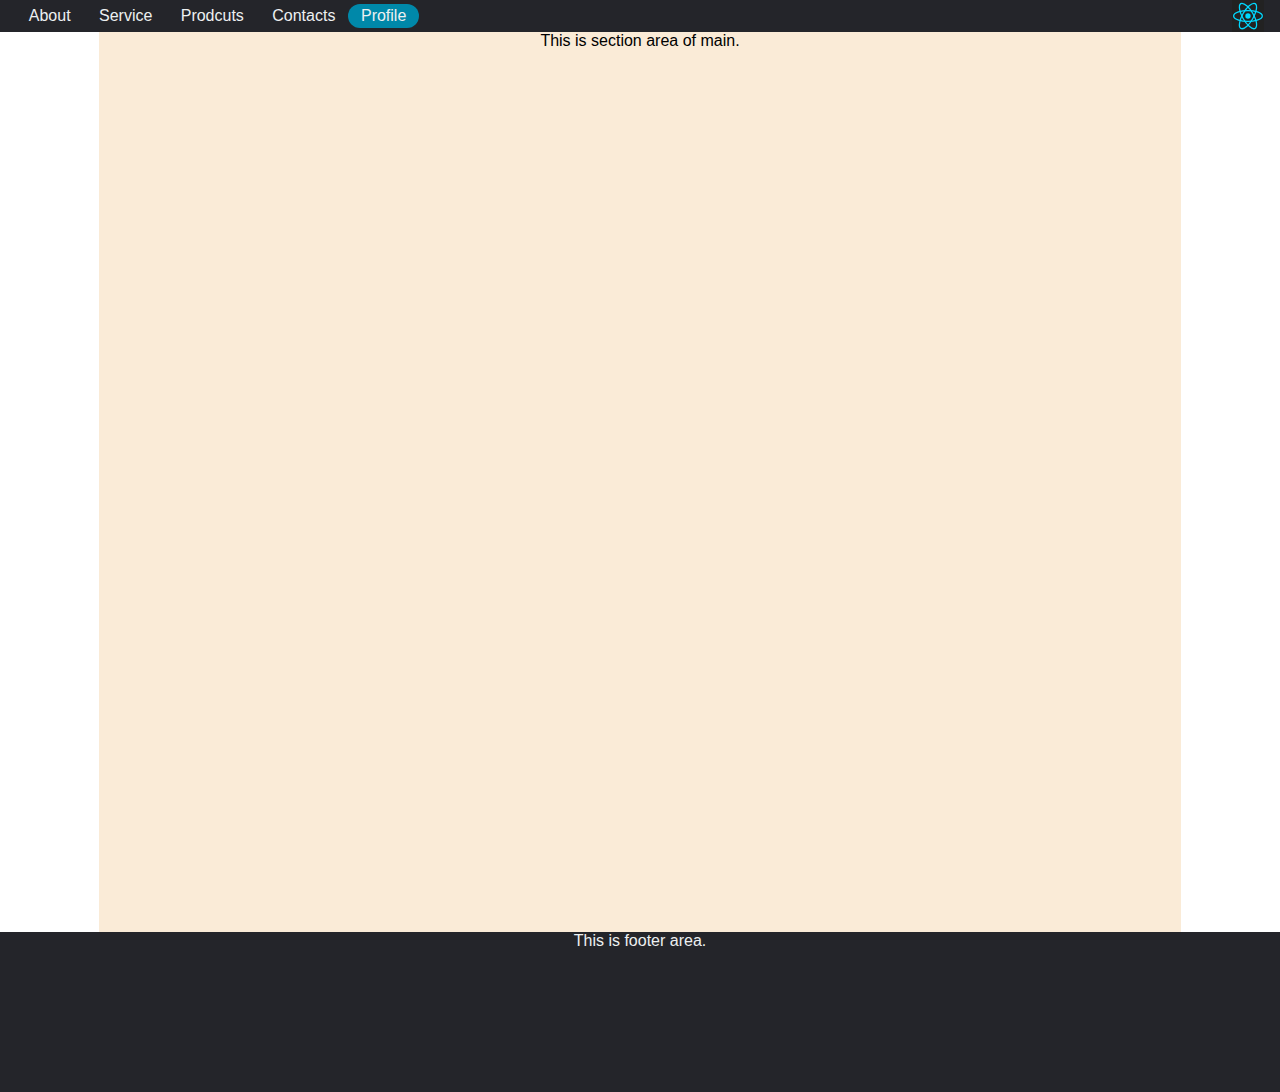
<file: practice-4/index.html>
<!DOCTYPE html>
<html lang="en">
<head>
  <meta charset="UTF-8">
  <meta http-equiv="X-UA-Compatible" content="IE=edge">
  <meta name="viewport" content="width=device-width, initial-scale=1.0">
  <link rel="stylesheet" href="./css/styles.css" />
  <title>Flex Navbar</title>
</head>
<body> 
  <header>
    <img class="logo" src="images/logo.svg" alt="logo">
    <nav>
      <ul>
       <li><a href="#">About</a></li>
       <li><a href="#">Service</a></li>
       <li><a href="#">Prodcuts</a></li>
       <li><a href="#">Contacts</a></li>
      </ul>
     </nav> 
      <a class="cta" href="#"><button>Profile</button></a>
  </header>
  <main>   
     <section>
      This is section area of main.
    </section>
  </main>
  <footer>
    This is footer area.
  </footer>  
</body>
</html>
</file>
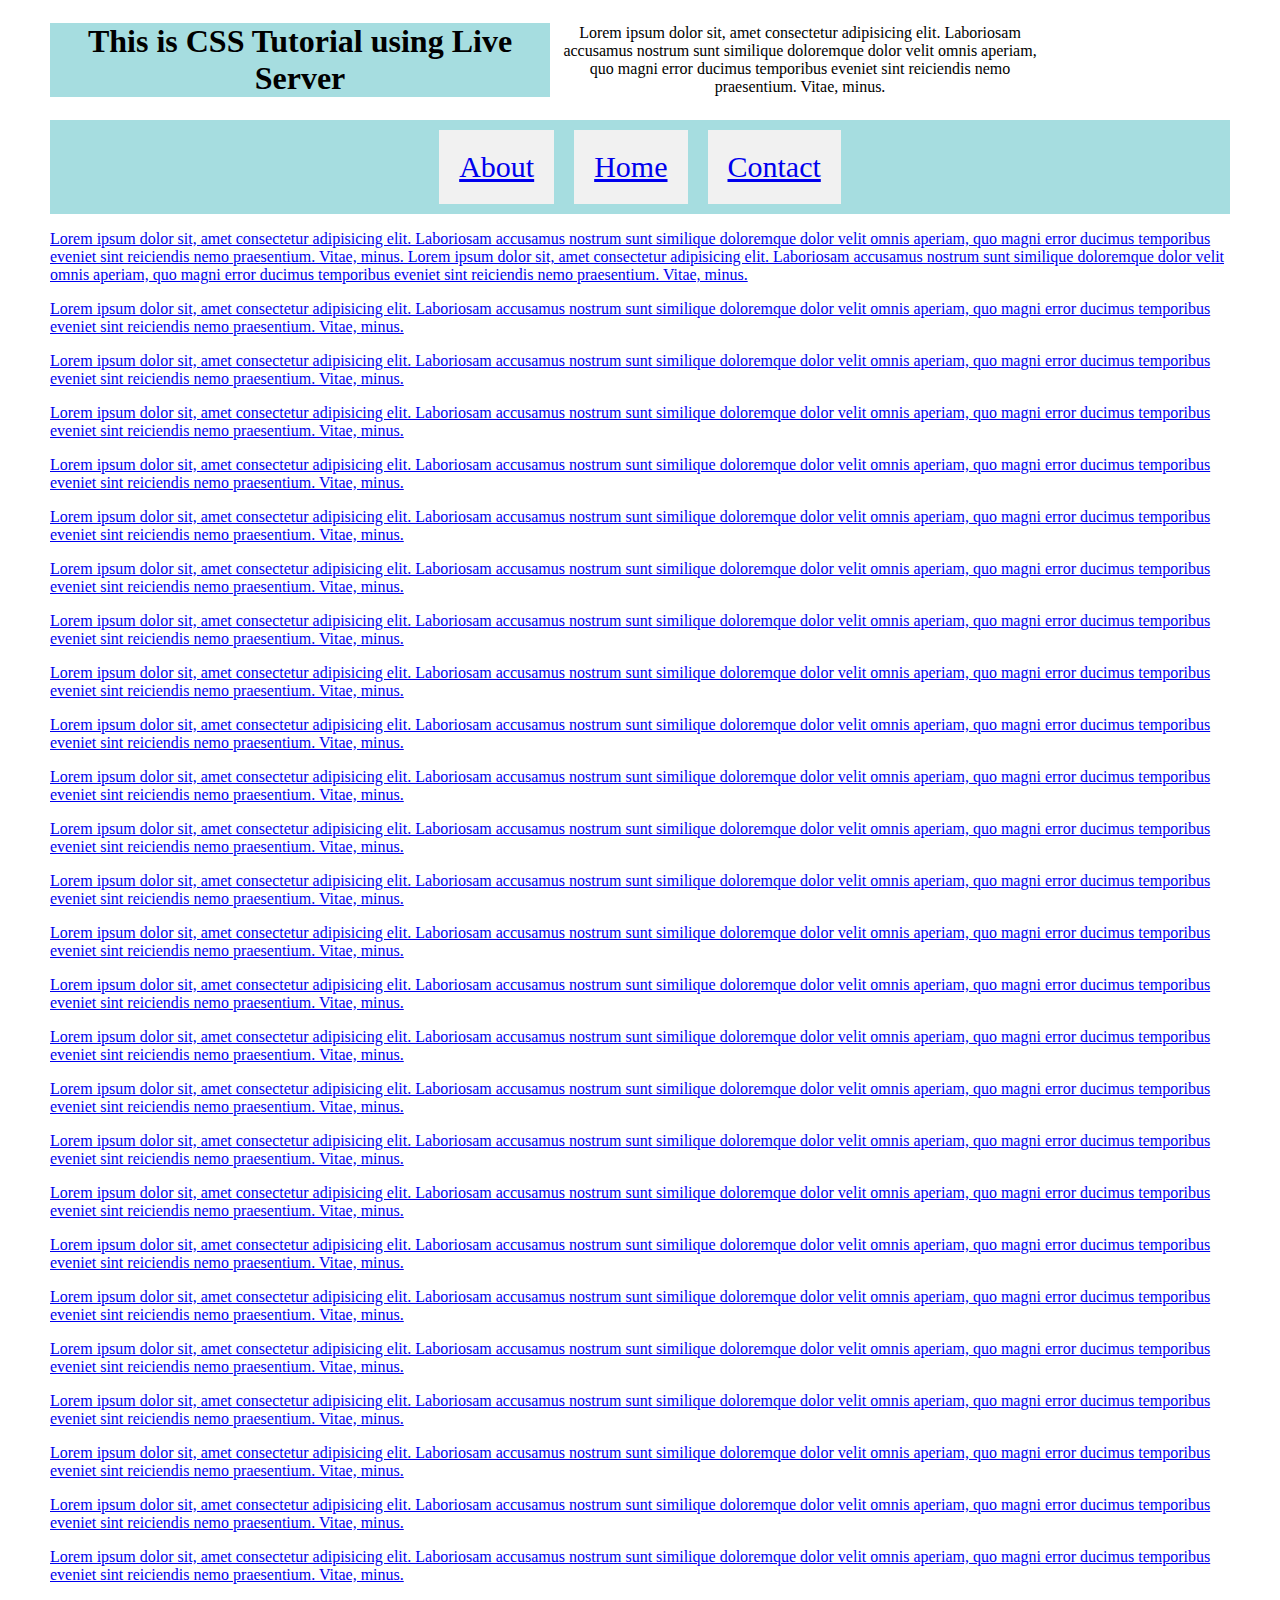
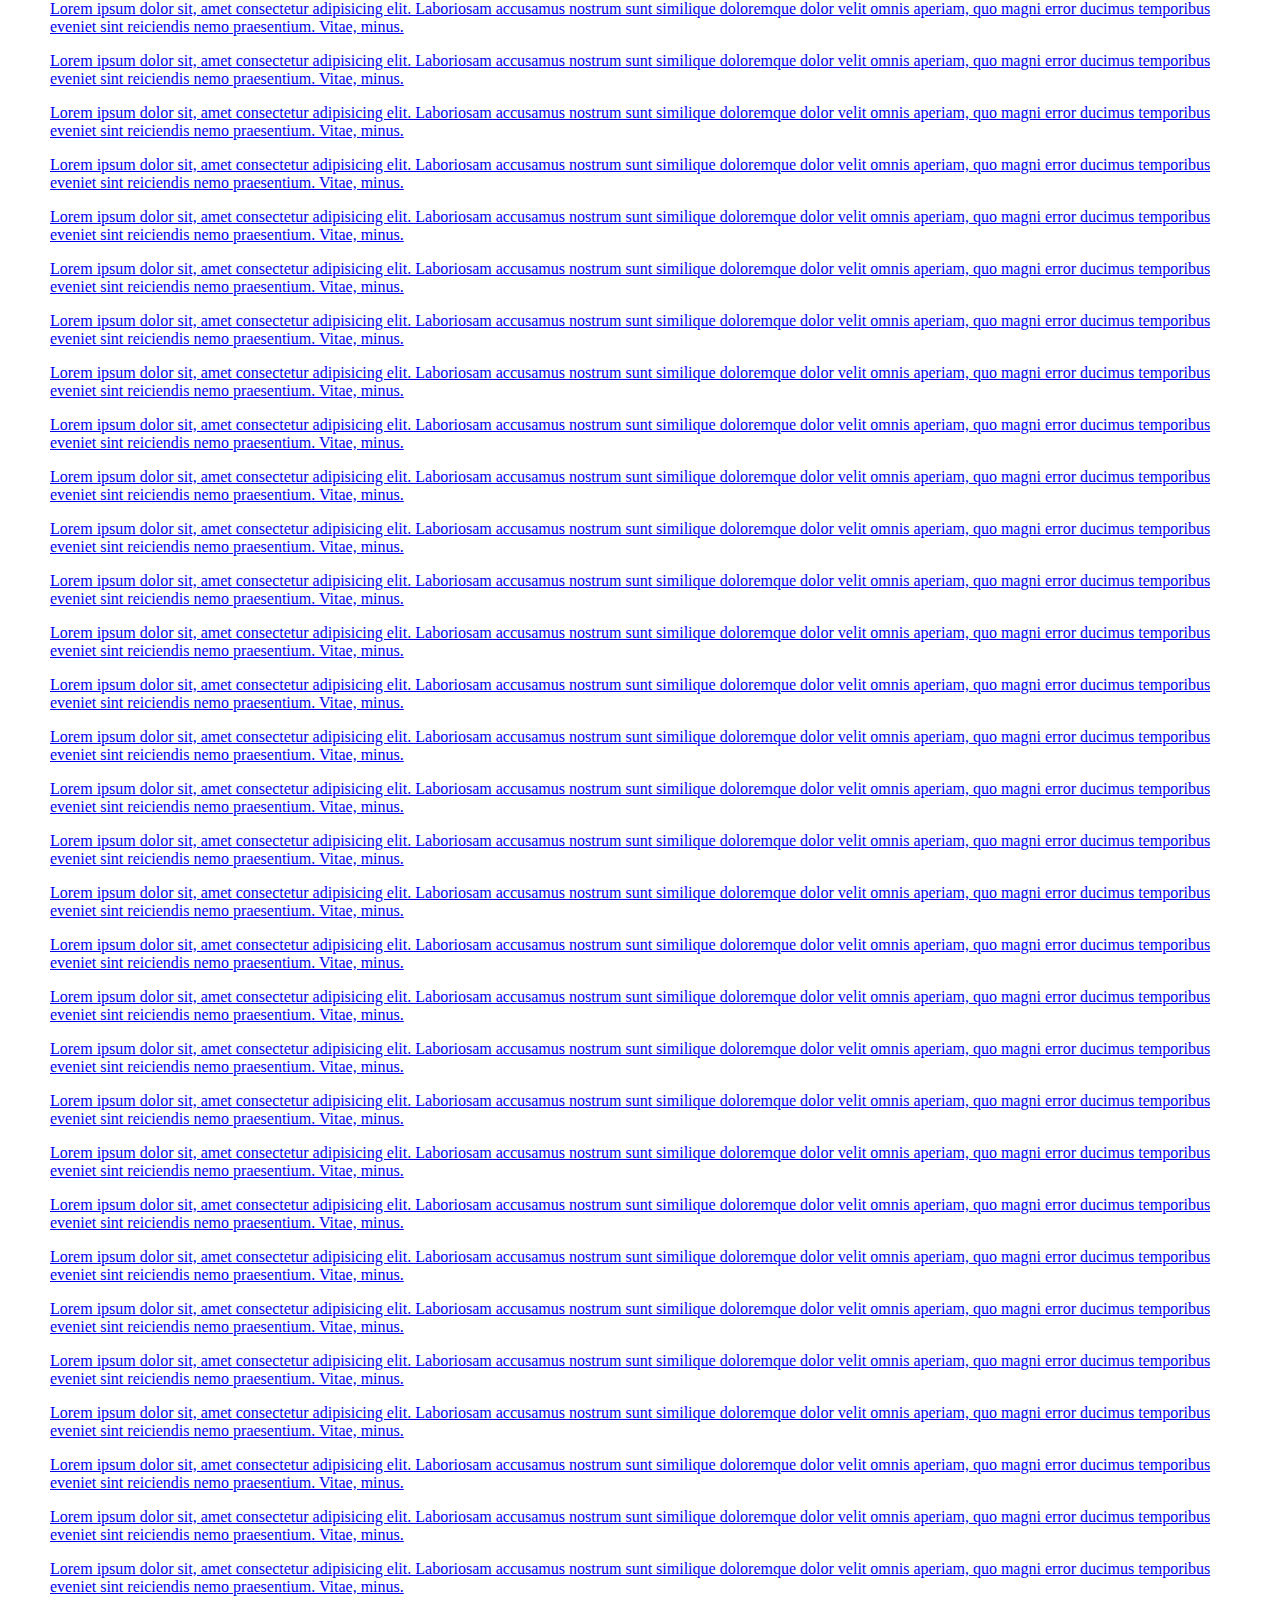
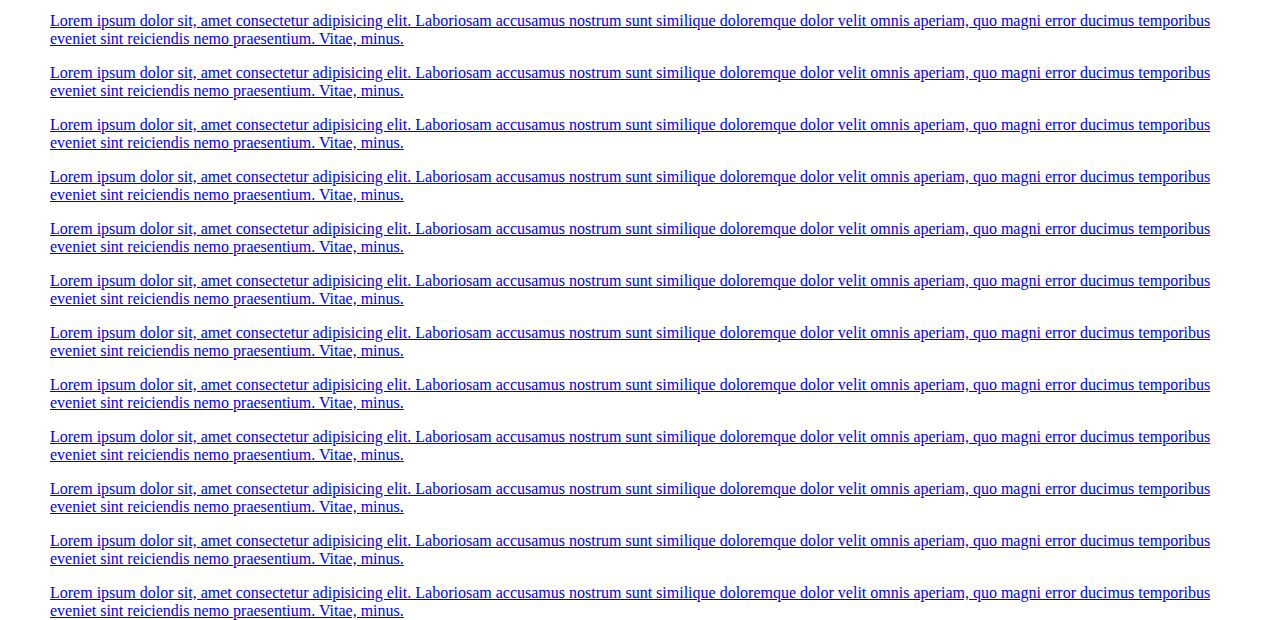
<file: practice-1/src/index.html>
<!DOCTYPE html>
<html lang="en">

<head>
  <meta charset="UTF-8" />
  <title>CSS and JavaScript Tutorial</title>
  <link rel="stylesheet" href="./css/styles.css" />
</head>

<body>
  <div class="cotainer">
    <main>
      <h1>This is CSS Tutorial using Live Server</h1>
      <p>Lorem ipsum dolor sit, amet consectetur adipisicing elit. Laboriosam accusamus nostrum sunt similique
        doloremque
        dolor velit omnis aperiam, quo magni error ducimus temporibus eveniet sint reiciendis nemo praesentium. Vitae,
        minus.
      </p>
    </main>
    <div class="flex-container">
      <div><a href="about.html">About</div>
      <div><a href="about.html">Home</div>
      <div><a href="about.html">Contact</div>
    </div>
    <p>Lorem ipsum dolor sit, amet consectetur adipisicing elit. Laboriosam accusamus nostrum sunt similique
      doloremque
      dolor velit omnis aperiam, quo magni error ducimus temporibus eveniet sint reiciendis nemo praesentium. Vitae,
      minus.
    Lorem ipsum dolor sit, amet consectetur adipisicing elit. Laboriosam accusamus nostrum sunt similique
      doloremque
      dolor velit omnis aperiam, quo magni error ducimus temporibus eveniet sint reiciendis nemo praesentium. Vitae,
      minus.
    </p><p>Lorem ipsum dolor sit, amet consectetur adipisicing elit. Laboriosam accusamus nostrum sunt similique
      doloremque
      dolor velit omnis aperiam, quo magni error ducimus temporibus eveniet sint reiciendis nemo praesentium. Vitae,
      minus.
    </p><p>Lorem ipsum dolor sit, amet consectetur adipisicing elit. Laboriosam accusamus nostrum sunt similique
      doloremque
      dolor velit omnis aperiam, quo magni error ducimus temporibus eveniet sint reiciendis nemo praesentium. Vitae,
      minus.
    </p><p>Lorem ipsum dolor sit, amet consectetur adipisicing elit. Laboriosam accusamus nostrum sunt similique
      doloremque
      dolor velit omnis aperiam, quo magni error ducimus temporibus eveniet sint reiciendis nemo praesentium. Vitae,
      minus.
    </p><p>Lorem ipsum dolor sit, amet consectetur adipisicing elit. Laboriosam accusamus nostrum sunt similique
      doloremque
      dolor velit omnis aperiam, quo magni error ducimus temporibus eveniet sint reiciendis nemo praesentium. Vitae,
      minus.
    </p><p>Lorem ipsum dolor sit, amet consectetur adipisicing elit. Laboriosam accusamus nostrum sunt similique
      doloremque
      dolor velit omnis aperiam, quo magni error ducimus temporibus eveniet sint reiciendis nemo praesentium. Vitae,
      minus.
    </p><p>Lorem ipsum dolor sit, amet consectetur adipisicing elit. Laboriosam accusamus nostrum sunt similique
      doloremque
      dolor velit omnis aperiam, quo magni error ducimus temporibus eveniet sint reiciendis nemo praesentium. Vitae,
      minus.
    </p><p>Lorem ipsum dolor sit, amet consectetur adipisicing elit. Laboriosam accusamus nostrum sunt similique
      doloremque
      dolor velit omnis aperiam, quo magni error ducimus temporibus eveniet sint reiciendis nemo praesentium. Vitae,
      minus.
    </p><p>Lorem ipsum dolor sit, amet consectetur adipisicing elit. Laboriosam accusamus nostrum sunt similique
      doloremque
      dolor velit omnis aperiam, quo magni error ducimus temporibus eveniet sint reiciendis nemo praesentium. Vitae,
      minus.
    </p><p>Lorem ipsum dolor sit, amet consectetur adipisicing elit. Laboriosam accusamus nostrum sunt similique
      doloremque
      dolor velit omnis aperiam, quo magni error ducimus temporibus eveniet sint reiciendis nemo praesentium. Vitae,
      minus.
    </p><p>Lorem ipsum dolor sit, amet consectetur adipisicing elit. Laboriosam accusamus nostrum sunt similique
      doloremque
      dolor velit omnis aperiam, quo magni error ducimus temporibus eveniet sint reiciendis nemo praesentium. Vitae,
      minus.
    </p><p>Lorem ipsum dolor sit, amet consectetur adipisicing elit. Laboriosam accusamus nostrum sunt similique
      doloremque
      dolor velit omnis aperiam, quo magni error ducimus temporibus eveniet sint reiciendis nemo praesentium. Vitae,
      minus.
    </p><p>Lorem ipsum dolor sit, amet consectetur adipisicing elit. Laboriosam accusamus nostrum sunt similique
      doloremque
      dolor velit omnis aperiam, quo magni error ducimus temporibus eveniet sint reiciendis nemo praesentium. Vitae,
      minus.
    </p><p>Lorem ipsum dolor sit, amet consectetur adipisicing elit. Laboriosam accusamus nostrum sunt similique
      doloremque
      dolor velit omnis aperiam, quo magni error ducimus temporibus eveniet sint reiciendis nemo praesentium. Vitae,
      minus.
    </p><p>Lorem ipsum dolor sit, amet consectetur adipisicing elit. Laboriosam accusamus nostrum sunt similique
      doloremque
      dolor velit omnis aperiam, quo magni error ducimus temporibus eveniet sint reiciendis nemo praesentium. Vitae,
      minus.
    </p><p>Lorem ipsum dolor sit, amet consectetur adipisicing elit. Laboriosam accusamus nostrum sunt similique
      doloremque
      dolor velit omnis aperiam, quo magni error ducimus temporibus eveniet sint reiciendis nemo praesentium. Vitae,
      minus.
    </p><p>Lorem ipsum dolor sit, amet consectetur adipisicing elit. Laboriosam accusamus nostrum sunt similique
        doloremque
        dolor velit omnis aperiam, quo magni error ducimus temporibus eveniet sint reiciendis nemo praesentium. Vitae,
        minus.
      </p><p>Lorem ipsum dolor sit, amet consectetur adipisicing elit. Laboriosam accusamus nostrum sunt similique
        doloremque
        dolor velit omnis aperiam, quo magni error ducimus temporibus eveniet sint reiciendis nemo praesentium. Vitae,
        minus.
      </p><p>Lorem ipsum dolor sit, amet consectetur adipisicing elit. Laboriosam accusamus nostrum sunt similique
        doloremque
        dolor velit omnis aperiam, quo magni error ducimus temporibus eveniet sint reiciendis nemo praesentium. Vitae,
        minus.
      </p><p>Lorem ipsum dolor sit, amet consectetur adipisicing elit. Laboriosam accusamus nostrum sunt similique
        doloremque
        dolor velit omnis aperiam, quo magni error ducimus temporibus eveniet sint reiciendis nemo praesentium. Vitae,
        minus.
      </p><p>Lorem ipsum dolor sit, amet consectetur adipisicing elit. Laboriosam accusamus nostrum sunt similique
        doloremque
        dolor velit omnis aperiam, quo magni error ducimus temporibus eveniet sint reiciendis nemo praesentium. Vitae,
        minus.
      </p><p>Lorem ipsum dolor sit, amet consectetur adipisicing elit. Laboriosam accusamus nostrum sunt similique
        doloremque
        dolor velit omnis aperiam, quo magni error ducimus temporibus eveniet sint reiciendis nemo praesentium. Vitae,
        minus.
      </p><p>Lorem ipsum dolor sit, amet consectetur adipisicing elit. Laboriosam accusamus nostrum sunt similique
        doloremque
        dolor velit omnis aperiam, quo magni error ducimus temporibus eveniet sint reiciendis nemo praesentium. Vitae,
        minus.
      </p><p>Lorem ipsum dolor sit, amet consectetur adipisicing elit. Laboriosam accusamus nostrum sunt similique
        doloremque
        dolor velit omnis aperiam, quo magni error ducimus temporibus eveniet sint reiciendis nemo praesentium. Vitae,
        minus.
      </p><p>Lorem ipsum dolor sit, amet consectetur adipisicing elit. Laboriosam accusamus nostrum sunt similique
        doloremque
        dolor velit omnis aperiam, quo magni error ducimus temporibus eveniet sint reiciendis nemo praesentium. Vitae,
        minus.
      </p><p>Lorem ipsum dolor sit, amet consectetur adipisicing elit. Laboriosam accusamus nostrum sunt similique
        doloremque
        dolor velit omnis aperiam, quo magni error ducimus temporibus eveniet sint reiciendis nemo praesentium. Vitae,
        minus.
      </p><p>Lorem ipsum dolor sit, amet consectetur adipisicing elit. Laboriosam accusamus nostrum sunt similique
        doloremque
        dolor velit omnis aperiam, quo magni error ducimus temporibus eveniet sint reiciendis nemo praesentium. Vitae,
        minus.
      </p><p>Lorem ipsum dolor sit, amet consectetur adipisicing elit. Laboriosam accusamus nostrum sunt similique
        doloremque
        dolor velit omnis aperiam, quo magni error ducimus temporibus eveniet sint reiciendis nemo praesentium. Vitae,
        minus.
      </p><p>Lorem ipsum dolor sit, amet consectetur adipisicing elit. Laboriosam accusamus nostrum sunt similique
        doloremque
        dolor velit omnis aperiam, quo magni error ducimus temporibus eveniet sint reiciendis nemo praesentium. Vitae,
        minus.
      </p><p>Lorem ipsum dolor sit, amet consectetur adipisicing elit. Laboriosam accusamus nostrum sunt similique
        doloremque
        dolor velit omnis aperiam, quo magni error ducimus temporibus eveniet sint reiciendis nemo praesentium. Vitae,
        minus.
      </p><p>Lorem ipsum dolor sit, amet consectetur adipisicing elit. Laboriosam accusamus nostrum sunt similique
        doloremque
        dolor velit omnis aperiam, quo magni error ducimus temporibus eveniet sint reiciendis nemo praesentium. Vitae,
        minus.
      </p><p>Lorem ipsum dolor sit, amet consectetur adipisicing elit. Laboriosam accusamus nostrum sunt similique
        doloremque
        dolor velit omnis aperiam, quo magni error ducimus temporibus eveniet sint reiciendis nemo praesentium. Vitae,
        minus.
      </p><p>Lorem ipsum dolor sit, amet consectetur adipisicing elit. Laboriosam accusamus nostrum sunt similique
        doloremque
        dolor velit omnis aperiam, quo magni error ducimus temporibus eveniet sint reiciendis nemo praesentium. Vitae,
        minus.
      </p><p>Lorem ipsum dolor sit, amet consectetur adipisicing elit. Laboriosam accusamus nostrum sunt similique
        doloremque
        dolor velit omnis aperiam, quo magni error ducimus temporibus eveniet sint reiciendis nemo praesentium. Vitae,
        minus.
      </p><p>Lorem ipsum dolor sit, amet consectetur adipisicing elit. Laboriosam accusamus nostrum sunt similique
        doloremque
        dolor velit omnis aperiam, quo magni error ducimus temporibus eveniet sint reiciendis nemo praesentium. Vitae,
        minus.
      </p><p>Lorem ipsum dolor sit, amet consectetur adipisicing elit. Laboriosam accusamus nostrum sunt similique
        doloremque
        dolor velit omnis aperiam, quo magni error ducimus temporibus eveniet sint reiciendis nemo praesentium. Vitae,
        minus.
      </p><p>Lorem ipsum dolor sit, amet consectetur adipisicing elit. Laboriosam accusamus nostrum sunt similique
        doloremque
        dolor velit omnis aperiam, quo magni error ducimus temporibus eveniet sint reiciendis nemo praesentium. Vitae,
        minus.
      </p><p>Lorem ipsum dolor sit, amet consectetur adipisicing elit. Laboriosam accusamus nostrum sunt similique
        doloremque
        dolor velit omnis aperiam, quo magni error ducimus temporibus eveniet sint reiciendis nemo praesentium. Vitae,
        minus.
      </p><p>Lorem ipsum dolor sit, amet consectetur adipisicing elit. Laboriosam accusamus nostrum sunt similique
        doloremque
        dolor velit omnis aperiam, quo magni error ducimus temporibus eveniet sint reiciendis nemo praesentium. Vitae,
        minus.
      </p><p>Lorem ipsum dolor sit, amet consectetur adipisicing elit. Laboriosam accusamus nostrum sunt similique
        doloremque
        dolor velit omnis aperiam, quo magni error ducimus temporibus eveniet sint reiciendis nemo praesentium. Vitae,
        minus.
      </p><p>Lorem ipsum dolor sit, amet consectetur adipisicing elit. Laboriosam accusamus nostrum sunt similique
        doloremque
        dolor velit omnis aperiam, quo magni error ducimus temporibus eveniet sint reiciendis nemo praesentium. Vitae,
        minus.
      </p><p>Lorem ipsum dolor sit, amet consectetur adipisicing elit. Laboriosam accusamus nostrum sunt similique
        doloremque
        dolor velit omnis aperiam, quo magni error ducimus temporibus eveniet sint reiciendis nemo praesentium. Vitae,
        minus.
      </p><p>Lorem ipsum dolor sit, amet consectetur adipisicing elit. Laboriosam accusamus nostrum sunt similique
        doloremque
        dolor velit omnis aperiam, quo magni error ducimus temporibus eveniet sint reiciendis nemo praesentium. Vitae,
        minus.
      </p><p>Lorem ipsum dolor sit, amet consectetur adipisicing elit. Laboriosam accusamus nostrum sunt similique
        doloremque
        dolor velit omnis aperiam, quo magni error ducimus temporibus eveniet sint reiciendis nemo praesentium. Vitae,
        minus.
      </p><p>Lorem ipsum dolor sit, amet consectetur adipisicing elit. Laboriosam accusamus nostrum sunt similique
        doloremque
        dolor velit omnis aperiam, quo magni error ducimus temporibus eveniet sint reiciendis nemo praesentium. Vitae,
        minus.
      </p><p>Lorem ipsum dolor sit, amet consectetur adipisicing elit. Laboriosam accusamus nostrum sunt similique
        doloremque
        dolor velit omnis aperiam, quo magni error ducimus temporibus eveniet sint reiciendis nemo praesentium. Vitae,
        minus.
      </p><p>Lorem ipsum dolor sit, amet consectetur adipisicing elit. Laboriosam accusamus nostrum sunt similique
        doloremque
        dolor velit omnis aperiam, quo magni error ducimus temporibus eveniet sint reiciendis nemo praesentium. Vitae,
        minus.
      </p><p>Lorem ipsum dolor sit, amet consectetur adipisicing elit. Laboriosam accusamus nostrum sunt similique
        doloremque
        dolor velit omnis aperiam, quo magni error ducimus temporibus eveniet sint reiciendis nemo praesentium. Vitae,
        minus.
      </p><p>Lorem ipsum dolor sit, amet consectetur adipisicing elit. Laboriosam accusamus nostrum sunt similique
        doloremque
        dolor velit omnis aperiam, quo magni error ducimus temporibus eveniet sint reiciendis nemo praesentium. Vitae,
        minus.
      </p><p>Lorem ipsum dolor sit, amet consectetur adipisicing elit. Laboriosam accusamus nostrum sunt similique
        doloremque
        dolor velit omnis aperiam, quo magni error ducimus temporibus eveniet sint reiciendis nemo praesentium. Vitae,
        minus.
      </p><p>Lorem ipsum dolor sit, amet consectetur adipisicing elit. Laboriosam accusamus nostrum sunt similique
        doloremque
        dolor velit omnis aperiam, quo magni error ducimus temporibus eveniet sint reiciendis nemo praesentium. Vitae,
        minus.
      </p><p>Lorem ipsum dolor sit, amet consectetur adipisicing elit. Laboriosam accusamus nostrum sunt similique
        doloremque
        dolor velit omnis aperiam, quo magni error ducimus temporibus eveniet sint reiciendis nemo praesentium. Vitae,
        minus.
      </p><p>Lorem ipsum dolor sit, amet consectetur adipisicing elit. Laboriosam accusamus nostrum sunt similique
        doloremque
        dolor velit omnis aperiam, quo magni error ducimus temporibus eveniet sint reiciendis nemo praesentium. Vitae,
        minus.
      </p><p>Lorem ipsum dolor sit, amet consectetur adipisicing elit. Laboriosam accusamus nostrum sunt similique
        doloremque
        dolor velit omnis aperiam, quo magni error ducimus temporibus eveniet sint reiciendis nemo praesentium. Vitae,
        minus.
      </p><p>Lorem ipsum dolor sit, amet consectetur adipisicing elit. Laboriosam accusamus nostrum sunt similique
        doloremque
        dolor velit omnis aperiam, quo magni error ducimus temporibus eveniet sint reiciendis nemo praesentium. Vitae,
        minus.
      </p><p>Lorem ipsum dolor sit, amet consectetur adipisicing elit. Laboriosam accusamus nostrum sunt similique
        doloremque
        dolor velit omnis aperiam, quo magni error ducimus temporibus eveniet sint reiciendis nemo praesentium. Vitae,
        minus.
      </p><p>Lorem ipsum dolor sit, amet consectetur adipisicing elit. Laboriosam accusamus nostrum sunt similique
        doloremque
        dolor velit omnis aperiam, quo magni error ducimus temporibus eveniet sint reiciendis nemo praesentium. Vitae,
        minus.
      </p><p>Lorem ipsum dolor sit, amet consectetur adipisicing elit. Laboriosam accusamus nostrum sunt similique
        doloremque
        dolor velit omnis aperiam, quo magni error ducimus temporibus eveniet sint reiciendis nemo praesentium. Vitae,
        minus.
      </p><p>Lorem ipsum dolor sit, amet consectetur adipisicing elit. Laboriosam accusamus nostrum sunt similique
        doloremque
        dolor velit omnis aperiam, quo magni error ducimus temporibus eveniet sint reiciendis nemo praesentium. Vitae,
        minus.
      </p><p>Lorem ipsum dolor sit, amet consectetur adipisicing elit. Laboriosam accusamus nostrum sunt similique
        doloremque
        dolor velit omnis aperiam, quo magni error ducimus temporibus eveniet sint reiciendis nemo praesentium. Vitae,
        minus.
      </p><p>Lorem ipsum dolor sit, amet consectetur adipisicing elit. Laboriosam accusamus nostrum sunt similique
        doloremque
        dolor velit omnis aperiam, quo magni error ducimus temporibus eveniet sint reiciendis nemo praesentium. Vitae,
        minus.
      </p><p>Lorem ipsum dolor sit, amet consectetur adipisicing elit. Laboriosam accusamus nostrum sunt similique
        doloremque
        dolor velit omnis aperiam, quo magni error ducimus temporibus eveniet sint reiciendis nemo praesentium. Vitae,
        minus.
      </p><p>Lorem ipsum dolor sit, amet consectetur adipisicing elit. Laboriosam accusamus nostrum sunt similique
        doloremque
        dolor velit omnis aperiam, quo magni error ducimus temporibus eveniet sint reiciendis nemo praesentium. Vitae,
        minus.
      </p><p>Lorem ipsum dolor sit, amet consectetur adipisicing elit. Laboriosam accusamus nostrum sunt similique
        doloremque
        dolor velit omnis aperiam, quo magni error ducimus temporibus eveniet sint reiciendis nemo praesentium. Vitae,
        minus.
      </p><p>Lorem ipsum dolor sit, amet consectetur adipisicing elit. Laboriosam accusamus nostrum sunt similique
        doloremque
        dolor velit omnis aperiam, quo magni error ducimus temporibus eveniet sint reiciendis nemo praesentium. Vitae,
        minus.
      </p><p>Lorem ipsum dolor sit, amet consectetur adipisicing elit. Laboriosam accusamus nostrum sunt similique
        doloremque
        dolor velit omnis aperiam, quo magni error ducimus temporibus eveniet sint reiciendis nemo praesentium. Vitae,
        minus.
      </p><p>Lorem ipsum dolor sit, amet consectetur adipisicing elit. Laboriosam accusamus nostrum sunt similique
        doloremque
        dolor velit omnis aperiam, quo magni error ducimus temporibus eveniet sint reiciendis nemo praesentium. Vitae,
        minus.
      </p><p>Lorem ipsum dolor sit, amet consectetur adipisicing elit. Laboriosam accusamus nostrum sunt similique
        doloremque
        dolor velit omnis aperiam, quo magni error ducimus temporibus eveniet sint reiciendis nemo praesentium. Vitae,
        minus.
      </p><p>Lorem ipsum dolor sit, amet consectetur adipisicing elit. Laboriosam accusamus nostrum sunt similique
        doloremque
        dolor velit omnis aperiam, quo magni error ducimus temporibus eveniet sint reiciendis nemo praesentium. Vitae,
        minus.
      </p>
  </div>
</body>

</html>
</file>
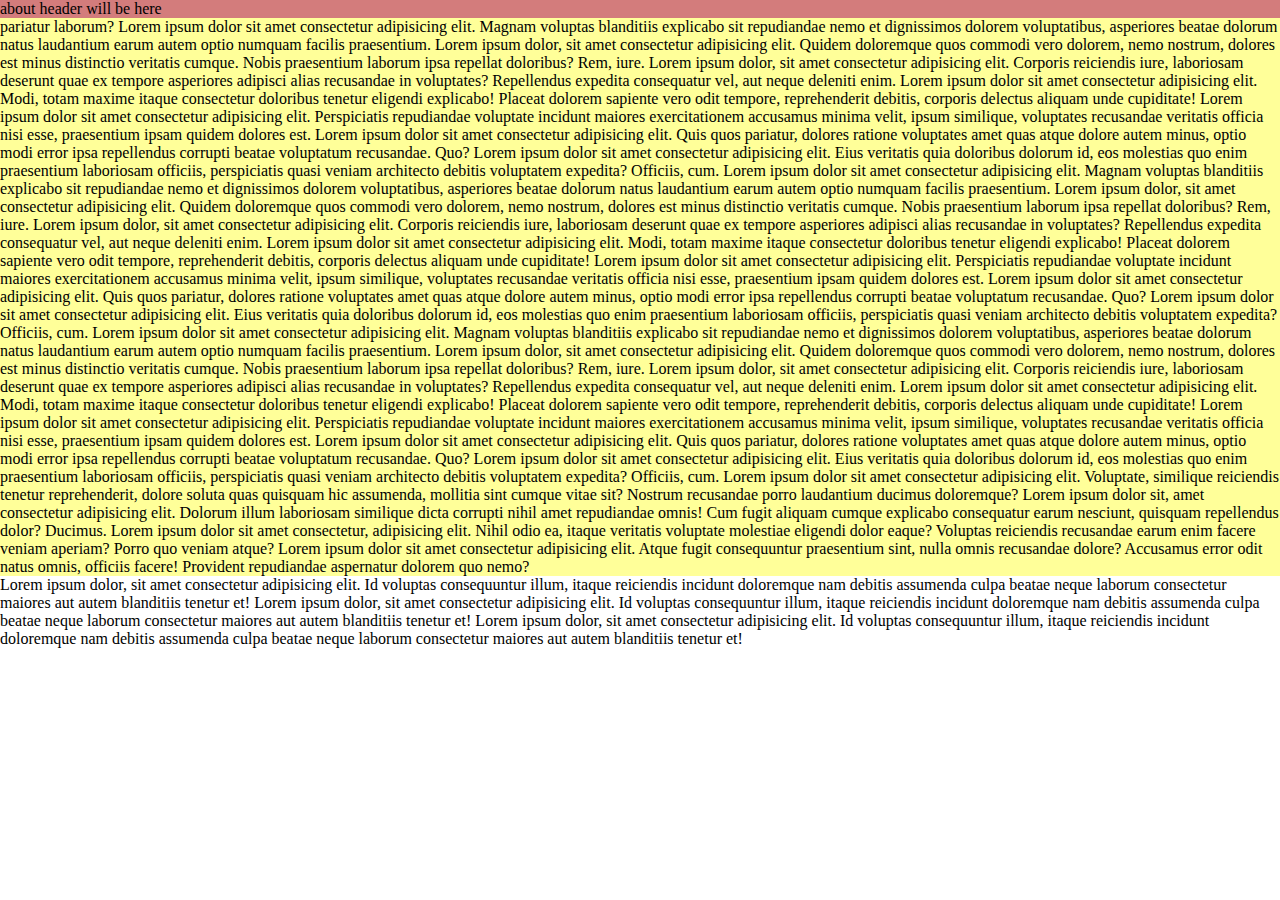
<file: practice-1/src/about.html>
<!DOCTYPE html>
<html lang="en">

<head>
  <meta charset="UTF-8" />
  <title>CSS and JavaScript Tutorial</title>
  <link rel="stylesheet" href="./css/styles.css" />
  <link rel="stylesheet" href="./css/about.css" />

</head>

<body>

  <div class="about">
    <div class="header">about header will be here</div>
    <div class="scrollbar">
      <div class="second" style="background: #ff9;"> Abhay Lorem ipsum dolor sit amet consectetur, adipisicing elit.
        Eveniet
        expedita saepe quisquam amet odit ullam ex eum velit quae commodi suscipit, in dolores? Iste temporibus quod
        sequi
        ut pariatur laborum?
        Lorem ipsum dolor sit amet consectetur adipisicing elit. Magnam voluptas blanditiis explicabo sit repudiandae
        nemo et dignissimos dolorem voluptatibus, asperiores beatae dolorum natus laudantium earum autem optio numquam
        facilis praesentium.
        Lorem ipsum dolor, sit amet consectetur adipisicing elit. Quidem doloremque quos commodi vero dolorem, nemo
        nostrum, dolores est minus distinctio veritatis cumque. Nobis praesentium laborum ipsa repellat doloribus? Rem,
        iure.
        Lorem ipsum dolor, sit amet consectetur adipisicing elit. Corporis reiciendis iure, laboriosam deserunt quae ex
        tempore asperiores adipisci alias recusandae in voluptates? Repellendus expedita consequatur vel, aut neque
        deleniti enim.
        Lorem ipsum dolor sit amet consectetur adipisicing elit. Modi, totam maxime itaque consectetur doloribus tenetur
        eligendi explicabo! Placeat dolorem sapiente vero odit tempore, reprehenderit debitis, corporis delectus aliquam
        unde cupiditate!
        Lorem ipsum dolor sit amet consectetur adipisicing elit. Perspiciatis repudiandae voluptate incidunt maiores
        exercitationem accusamus minima velit, ipsum similique, voluptates recusandae veritatis officia nisi esse,
        praesentium ipsam quidem dolores est.
        Lorem ipsum dolor sit amet consectetur adipisicing elit. Quis quos pariatur, dolores ratione voluptates amet
        quas atque dolore autem minus, optio modi error ipsa repellendus corrupti beatae voluptatum recusandae. Quo?
        Lorem ipsum dolor sit amet consectetur adipisicing elit. Eius veritatis quia doloribus dolorum id, eos molestias
        quo enim praesentium laboriosam officiis, perspiciatis quasi veniam architecto debitis voluptatem expedita?
        Officiis, cum.
        Lorem ipsum dolor sit amet consectetur adipisicing elit. Magnam voluptas blanditiis explicabo sit repudiandae
        nemo et dignissimos dolorem voluptatibus, asperiores beatae dolorum natus laudantium earum autem optio numquam
        facilis praesentium.
        Lorem ipsum dolor, sit amet consectetur adipisicing elit. Quidem doloremque quos commodi vero dolorem, nemo
        nostrum, dolores est minus distinctio veritatis cumque. Nobis praesentium laborum ipsa repellat doloribus? Rem,
        iure.
        Lorem ipsum dolor, sit amet consectetur adipisicing elit. Corporis reiciendis iure, laboriosam deserunt quae ex
        tempore asperiores adipisci alias recusandae in voluptates? Repellendus expedita consequatur vel, aut neque
        deleniti enim.
        Lorem ipsum dolor sit amet consectetur adipisicing elit. Modi, totam maxime itaque consectetur doloribus tenetur
        eligendi explicabo! Placeat dolorem sapiente vero odit tempore, reprehenderit debitis, corporis delectus aliquam
        unde cupiditate!
        Lorem ipsum dolor sit amet consectetur adipisicing elit. Perspiciatis repudiandae voluptate incidunt maiores
        exercitationem accusamus minima velit, ipsum similique, voluptates recusandae veritatis officia nisi esse,
        praesentium ipsam quidem dolores est.
        Lorem ipsum dolor sit amet consectetur adipisicing elit. Quis quos pariatur, dolores ratione voluptates amet
        quas atque dolore autem minus, optio modi error ipsa repellendus corrupti beatae voluptatum recusandae. Quo?
        Lorem ipsum dolor sit amet consectetur adipisicing elit. Eius veritatis quia doloribus dolorum id, eos molestias
        quo enim praesentium laboriosam officiis, perspiciatis quasi veniam architecto debitis voluptatem expedita?
        Officiis, cum.
        Lorem ipsum dolor sit amet consectetur adipisicing elit. Magnam voluptas blanditiis explicabo sit repudiandae
        nemo et dignissimos dolorem voluptatibus, asperiores beatae dolorum natus laudantium earum autem optio numquam
        facilis praesentium.
        Lorem ipsum dolor, sit amet consectetur adipisicing elit. Quidem doloremque quos commodi vero dolorem, nemo
        nostrum, dolores est minus distinctio veritatis cumque. Nobis praesentium laborum ipsa repellat doloribus? Rem,
        iure.
        Lorem ipsum dolor, sit amet consectetur adipisicing elit. Corporis reiciendis iure, laboriosam deserunt quae ex
        tempore asperiores adipisci alias recusandae in voluptates? Repellendus expedita consequatur vel, aut neque
        deleniti enim.
        Lorem ipsum dolor sit amet consectetur adipisicing elit. Modi, totam maxime itaque consectetur doloribus tenetur
        eligendi explicabo! Placeat dolorem sapiente vero odit tempore, reprehenderit debitis, corporis delectus aliquam
        unde cupiditate!
        Lorem ipsum dolor sit amet consectetur adipisicing elit. Perspiciatis repudiandae voluptate incidunt maiores
        exercitationem accusamus minima velit, ipsum similique, voluptates recusandae veritatis officia nisi esse,
        praesentium ipsam quidem dolores est.
        Lorem ipsum dolor sit amet consectetur adipisicing elit. Quis quos pariatur, dolores ratione voluptates amet
        quas atque dolore autem minus, optio modi error ipsa repellendus corrupti beatae voluptatum recusandae. Quo?
        Lorem ipsum dolor sit amet consectetur adipisicing elit. Eius veritatis quia doloribus dolorum id, eos molestias
        quo enim praesentium laboriosam officiis, perspiciatis quasi veniam architecto debitis voluptatem expedita?
        Officiis, cum.
        Lorem ipsum dolor sit amet consectetur adipisicing elit. Voluptate, similique reiciendis tenetur reprehenderit,
        dolore soluta quas quisquam hic assumenda, mollitia sint cumque vitae sit? Nostrum recusandae porro laudantium
        ducimus doloremque?
        Lorem ipsum dolor sit, amet consectetur adipisicing elit. Dolorum illum laboriosam similique dicta corrupti
        nihil amet repudiandae omnis! Cum fugit aliquam cumque explicabo consequatur earum nesciunt, quisquam
        repellendus dolor? Ducimus.
        Lorem ipsum dolor sit amet consectetur, adipisicing elit. Nihil odio ea, itaque veritatis voluptate molestiae
        eligendi dolor eaque? Voluptas reiciendis recusandae earum enim facere veniam aperiam? Porro quo veniam atque?
        Lorem ipsum dolor sit amet consectetur adipisicing elit. Atque fugit consequuntur praesentium sint, nulla omnis
        recusandae dolore? Accusamus error odit natus omnis, officiis facere! Provident repudiandae aspernatur dolorem
        quo nemo?
      </div>
    <div style="background: inset 0 0 5px grey; ">Lorem ipsum dolor, sit amet consectetur adipisicing elit. Id voluptas consequuntur
      illum, itaque reiciendis incidunt doloremque nam debitis assumenda culpa beatae neque laborum consectetur maiores
      aut autem blanditiis tenetur et!
      Lorem ipsum dolor, sit amet consectetur adipisicing elit. Id voluptas consequuntur
      illum, itaque reiciendis incidunt doloremque nam debitis assumenda culpa beatae neque laborum consectetur maiores
      aut autem blanditiis tenetur et!
      Lorem ipsum dolor, sit amet consectetur adipisicing elit. Id voluptas consequuntur
      illum, itaque reiciendis incidunt doloremque nam debitis assumenda culpa beatae neque laborum consectetur maiores
      aut autem blanditiis tenetur et!
    </div>
  </div>
  </div>
</body>

</html>
</file>
<file: practice-4/css/styles.css>
@import url("https://fonts.googleapis.com/css2?family=Montserrat:wght@500&display=swap");

*{
  box-sizing: border-box;
  margin: 0;
  padding: 0;
  font-size: 10px;
  font-family: "Monsterrat", sans-serif;
}
html body {
  box-sizing: border-box;
  text-align: center;
}

li,
a,
button {
  font-family: "Monsterrat", sans-serif;
  font-weight: 500;
  text-decoration: none;
  font-size: 1.6rem;
  color: #edf0f1;
}

header {
  width: 100%;
  height: 3.2rem;
  background-color: #24252a;
  padding: 0.16rem 1.6rem;
  display: flex;
  flex-direction: row;
  justify-content: space-between;
  align-items: center;
}

.logo {
  width: 3.2rem;
  height: 3.2rem;
  cursor: pointer;
  order: 3;
}

.cta {
 order:2;
 margin-right:auto;
}

.cta button {
  width: auto;
  padding: 0.2em 0.8em;
  border: none;
  border-radius: 30px;
  background-color: rgba(0, 136, 169, 1);
  cursor: pointer;
  transition: all 0.3s ease 0s;
}
.cta button:hover {
  background-color: rgba(0, 136, 169, 0.7);
 
}
nav {
  order:1
}


nav ul {
  list-style: none;
}
nav ul li {
  display: inline-block;
  padding: 0 0.8em;
}

nav ul a {
  text-decoration: none;
  transition: all 0.3s ease 0s;
}
nav ul a:hover {
  color:#0088a9
}

main {
  font-size: 1.6rem;
  margin: 0 6.2em;
/*height: calc(100vh - 21rem);*/
  height: 100vh;
  text-align: center;
  background-color: antiquewhite;
}
main section {
  font-size: 1.6rem;

}
footer {
  font-size: 1.6rem;
  width: 100%;
  height: 16rem;
  min-height: 16rem;
  margin: 0;
  background-color: #24252a;
  color: #edf0f1;
  text-align: center;
}
</file>
<file: practice-1/src/css/styles.css>
*{
  box-sizing: border-box;
}

html, body {
  height: 100%;
  margin: 0;
  /* min-height: 100vh; */
}

.cotainer {
  margin: 0px 50px 0px 50px ;
}

main {
  text-align: center;
  width: 100%;
  display: flex;
  flex-direction: row;
  align-items: center;
  align-content: center;
}

h1 {
  background-color: rgb(166, 221, 224);
  text-align: center;
  width: 500px;
  padding: 8px,8px;
}

main p{ 
  font-weight: 500px;
  width: 500px;
  word-wrap: normal;
  text-align: center;
  padding: 8px;
}

.flex-container {
  display: flex;
  background-color: rgb(166, 221, 224);
  justify-content: center;
  
}

.flex-container > div {
  background-color: #f1f1f1;
  margin: 10px;
  padding: 20px;
  font-size: 30px;
}

.scrollbar {
  overflow-y: scroll;
  min-height: 300px;
  max-height: 100vh;
}

/* width */
div.scrollbar::-webkit-scrollbar {
  width: 10px;
}

/* Track */
div.scrollbar::-webkit-scrollbar-track {
  box-shadow: inset 0 0 5px hwb(245 65% 21%);; 
  border-radius: 1px;
}
 
/* Handle */
div.scrollbar::-webkit-scrollbar-thumb {
  background: hwb(245 65% 21%); 
  border-radius: 1px;
}

/* Handle on hover */
div.scrollbar::-webkit-scrollbar-thumb:hover {
  background: hsl(246, 24%, 58%);  
}
</file>
<file: practice-1/src/css/about.css>
.about {
  display: flex;
  flex-direction: column;
}
.second {
/*   flex-grow: 1;
 */  
  height: calc(100% - 30px);
  min-height: calc(100% - 30px);
}
.header {
  background: rgb(211, 124, 124);
  position: fixed;
  top: 0;
  width: 100%;
}
</file>
